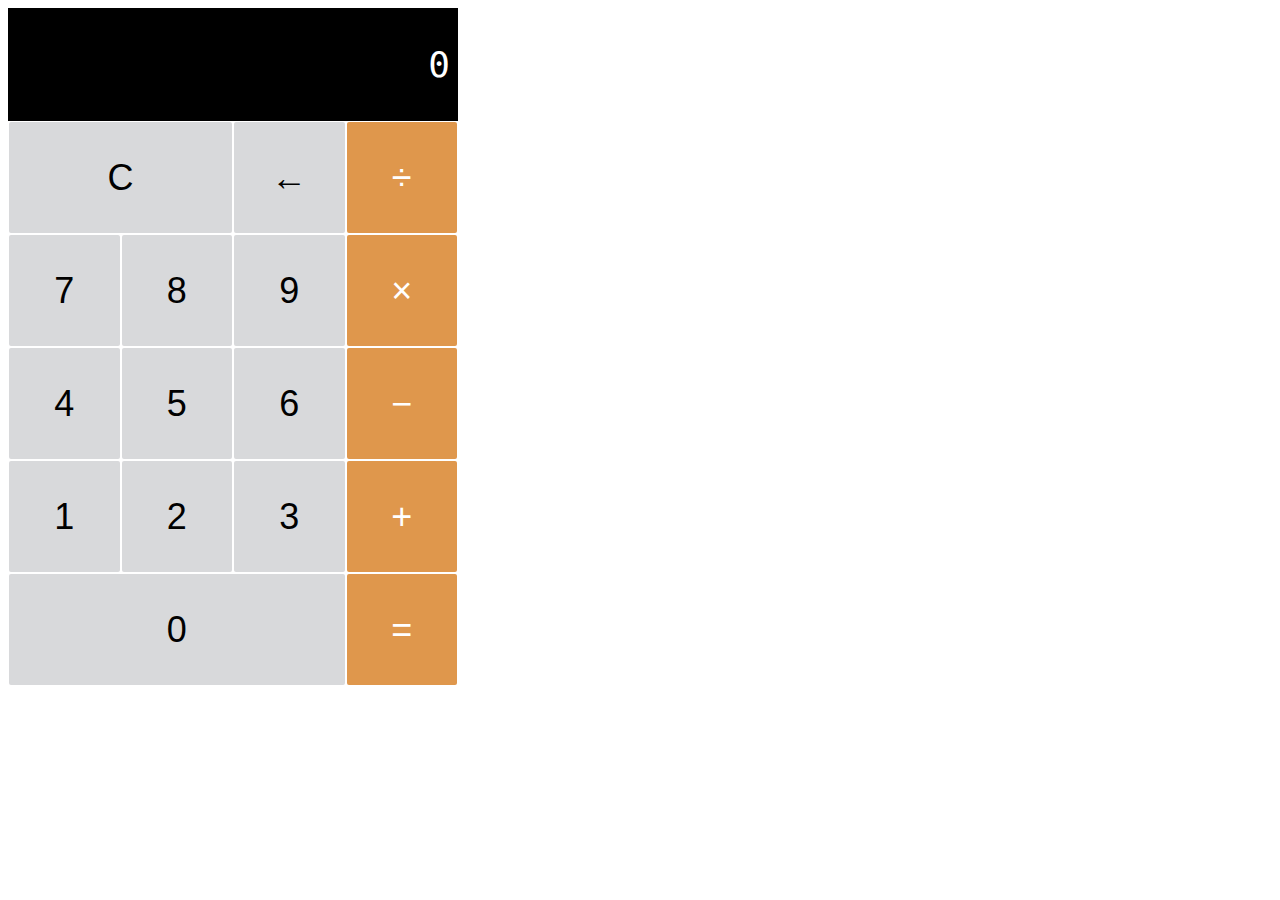
<file: index.html>
<!DOCTYPE html>
<html lang="en">

<head>
    <title>Calculator</title>
    <link rel="stylesheet" href="calculator.css">
    <script src="calculator.js" defer></script>
    <meta name="viewport" content="width=device-width, initial-scale=1">
</head>

<body>
    <main>

        <div class="result">
            <p>0</p>
        </div>
        <div class="row-1">
            <button id="clear">C</button>
            <button id="backspace">&larr;</button>
            <button class="orange symbol" id="divide">&divide;</button>
        </div>
        <div class="row-2">
            <button class="number">7</button>
            <button class="number">8</button>
            <button class="number">9</button>
            <button class="orange symbol" id="mult">&times;</button>
        </div>
        <div class="row-3">
            <button class="number">4</button>
            <button class="number">5</button>
            <button class="number">6</button>
            <button class="orange symbol" id="subtraction">&minus;</button>
        </div>
        <div class="row-4">
            <button class="number">1</button>
            <button class="number">2</button>
            <button class="number">3</button>
            <button class="orange symbol" id="addition">&plus;</button>
        </div>
        <div class="row-5">
            <button class="number">0</button>
            <button class="orange" id="equals">&equals;</button>
        </div>
    </main>
</body>

</html>
</file>
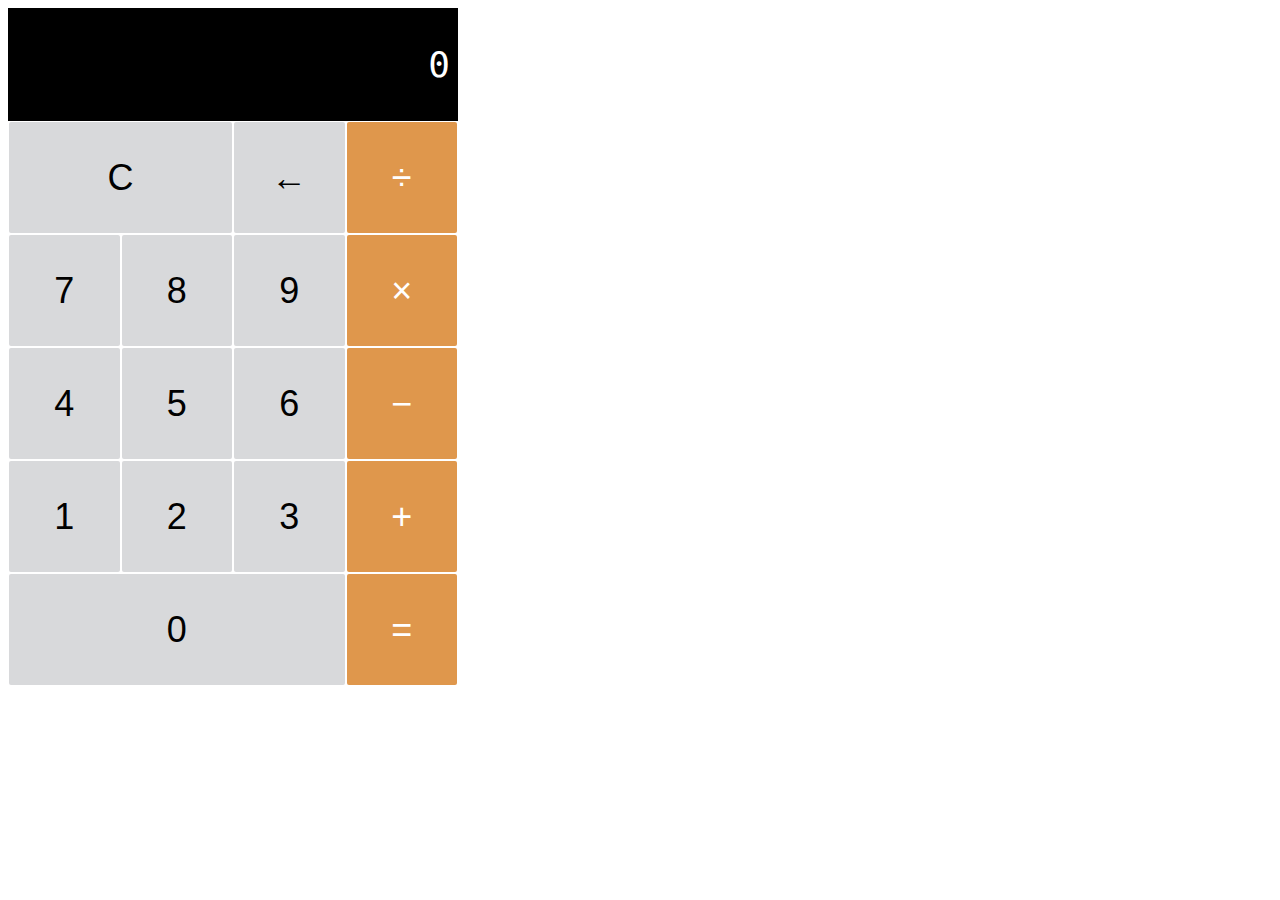
<file: calculator.html>
<!DOCTYPE html>
<html lang="en">

<head>
    <title>Calculator</title>
    <link rel="stylesheet" href="calculator.css">
    <script src="calculator.js" defer></script>
</head>

<body>
    <main>
        <div class="result">
            <p>0</p>
        </div>
        <div class="row-1">
            <button id="clear">C</button>
            <button id="backspace">&larr;</button>
            <button class="orange symbol" id="divide">&divide;</button>
        </div>
        <div class="row-2">
            <button class="number">7</button>
            <button class="number">8</button>
            <button class="number">9</button>
            <button class="orange symbol" id="mult">&times;</button>
        </div>
        <div class="row-3">
            <button class="number">4</button>
            <button class="number">5</button>
            <button class="number">6</button>
            <button class="orange symbol" id="subtraction">&minus;</button>
        </div>
        <div class="row-4">
            <button class="number">1</button>
            <button class="number">2</button>
            <button class="number">3</button>
            <button class="orange symbol" id="addition">&plus;</button>
        </div>
        <div class="row-5">
            <button class="number">0</button>
            <button class="orange" id="equals">&equals;</button>
        </div>
    </main>
</body>

</html>
</file>
<file: calculator.css>
* {
    box-sizing: border-box;
}

main {
    display: grid;
    grid-template-areas: 'result result result result'
        'row1 row1 row1 row1'
        'row2 row2 row2 row2'
        'row3 row3 row3 row3'
        'row4 row4 row4 row4'
        'row5 row5 row5 row5';
    grid-template-columns: repeat(4, 1fr);
    grid-template-rows: .8fr repeat(5, 1fr);
    max-width: 450px;

}




.result {
    grid-area: result;
    display: grid;
    grid-template-columns: 1fr;
    justify-items: flex-end;
    background-color: black;
    color: white;
    font-size: 2.25rem;
    font-family: monospace;
    padding-right: 0.5rem;
}

main div {
    display: grid;
}

.row-1 {
    grid-area: row1;

    grid-template-columns: 2fr 1fr 1fr;
}



.row-2 {
    grid-area: row2;
    grid-template-columns: repeat(4, 1fr);
}

.row-3 {
    grid-area: row3;
    grid-template-columns: repeat(4, 1fr);
}

.row-4 {
    grid-area: row4;
    grid-template-columns: repeat(4, 1fr);
}

.row-5 {
    grid-area: row5;
    grid-template-columns: 3fr 1fr;
}


button {
    background-color: #d8d9db;
    border: none;
    font-size: 2.25rem;
    padding: 0px;
    margin: 0.0625rem;
    border-radius: 2px;
}

button:hover {
    background-color: rgb(227, 228, 230);
    cursor: pointer;
    margin: 0.0875rem;
}

.orange {
    color: white;
    background-color: #df974c;

}

.orange:hover {
    background-color: rgb(242, 170, 95);
    cursor: pointer;
}
</file>
